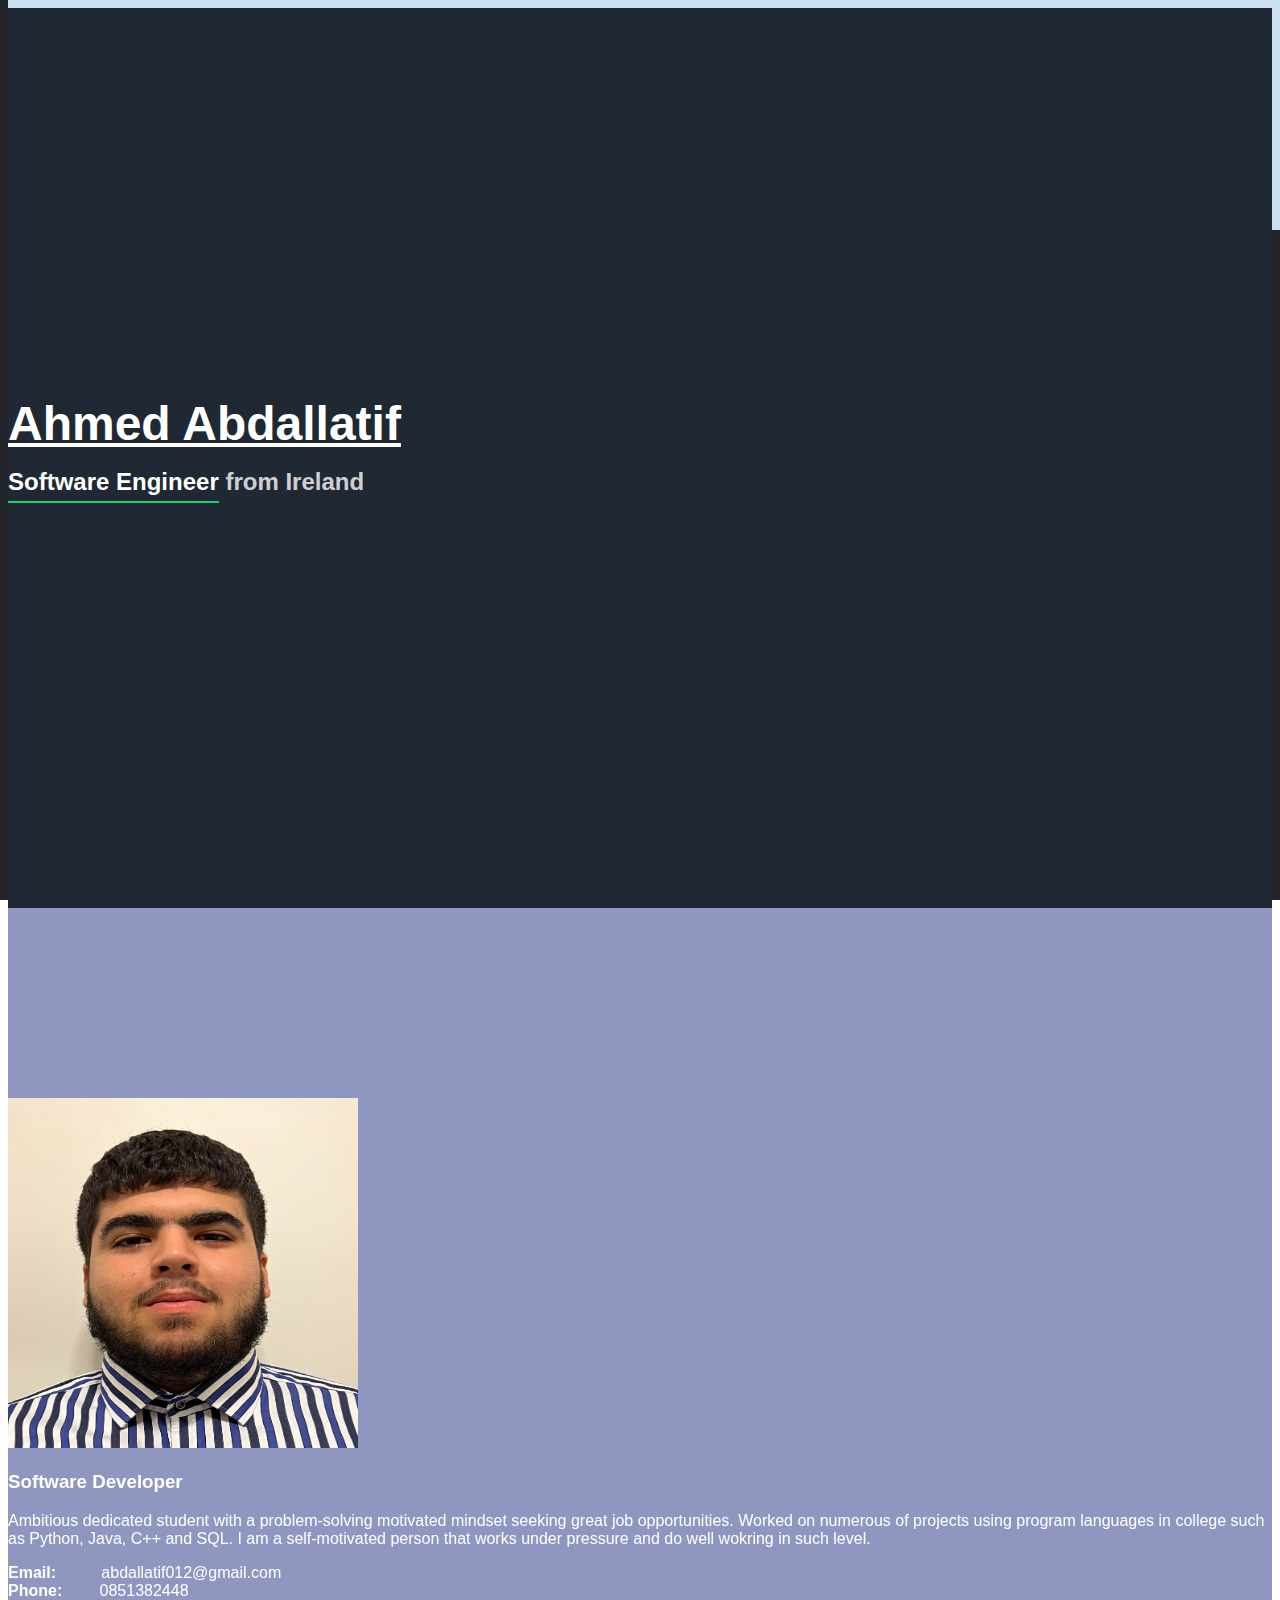
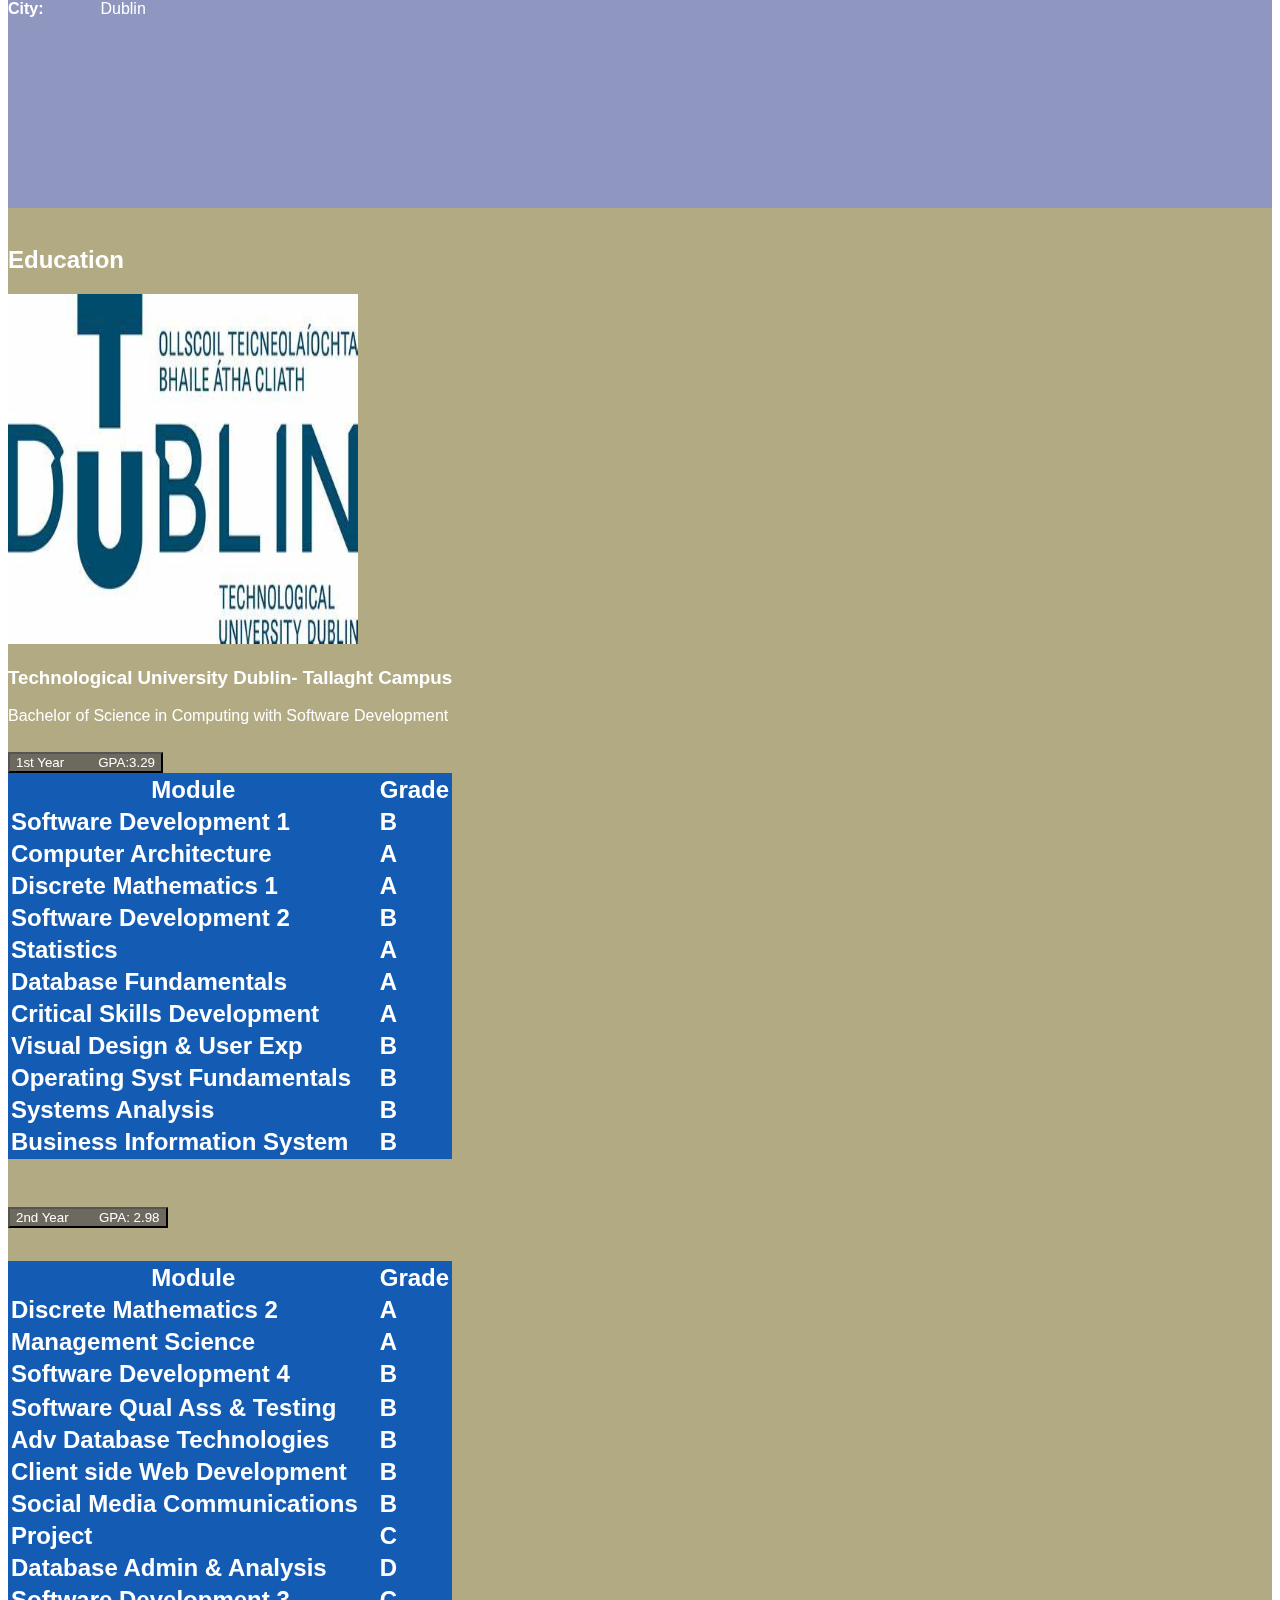
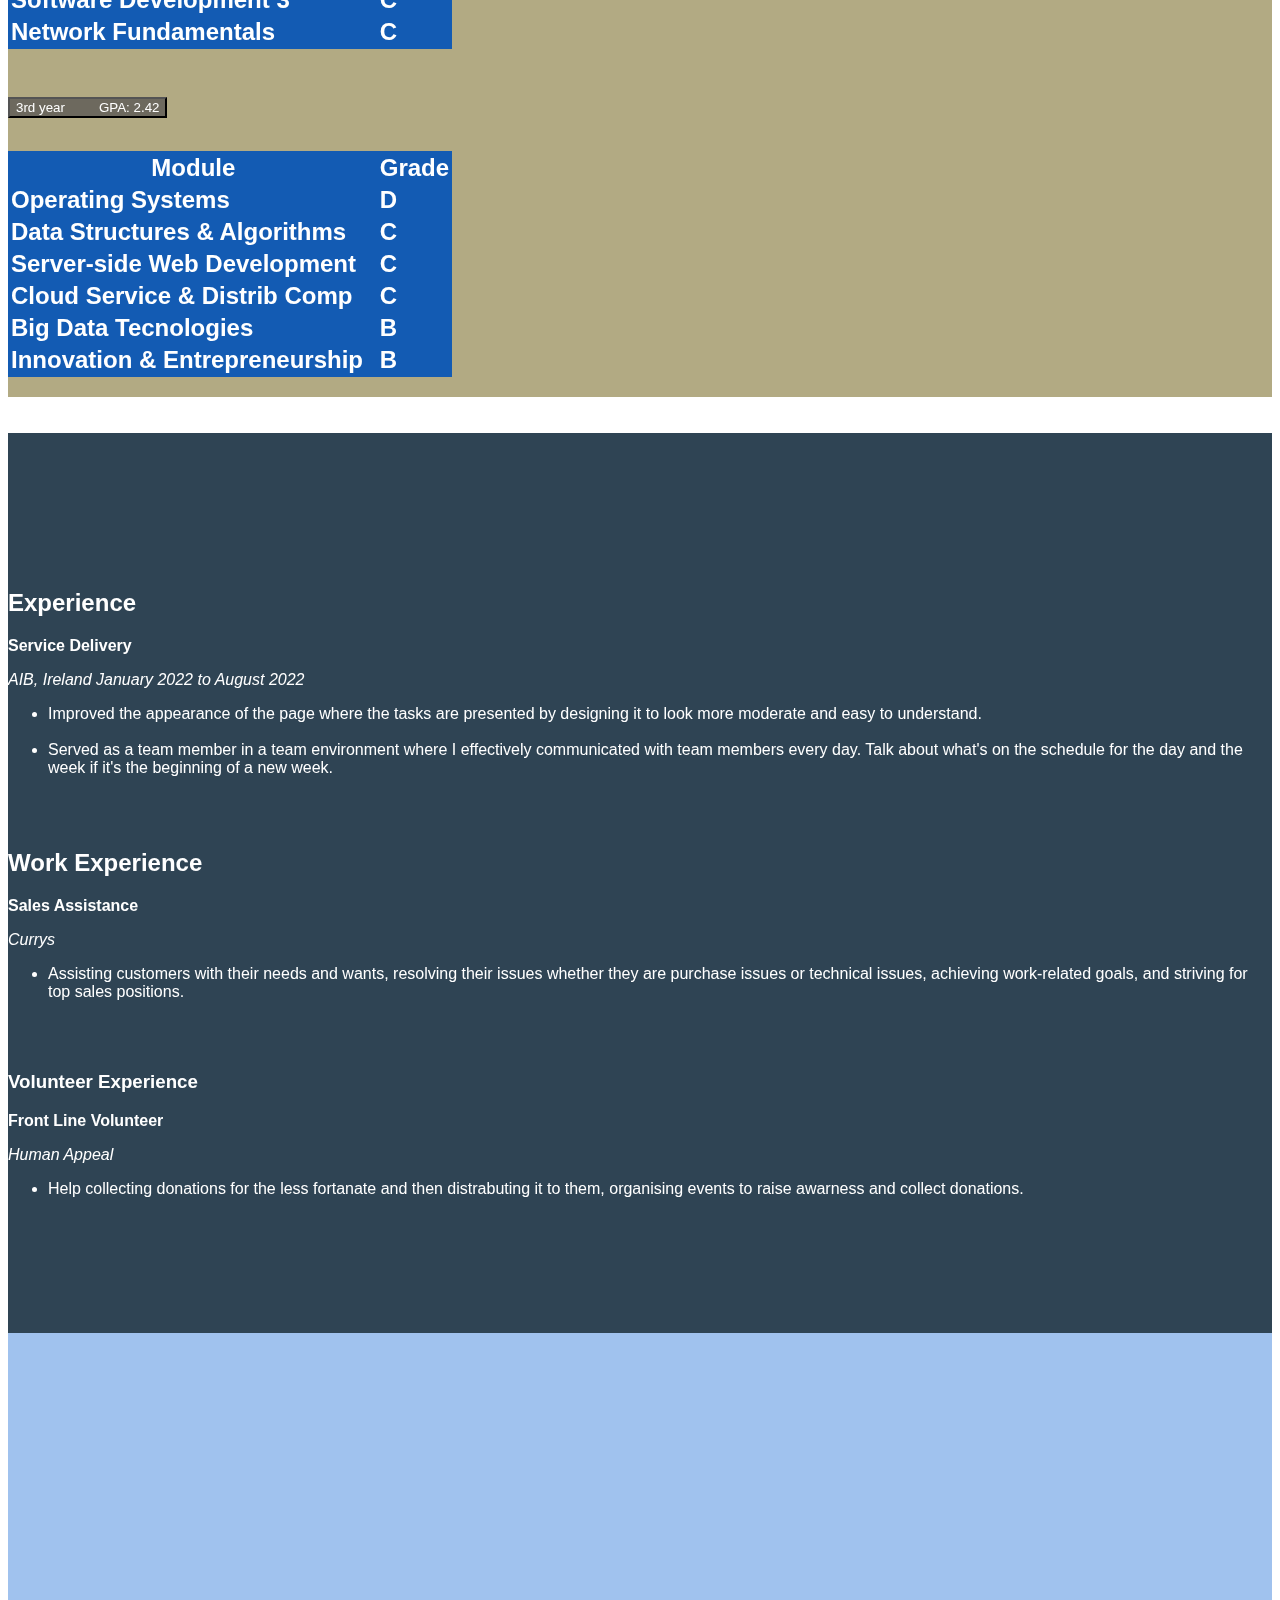
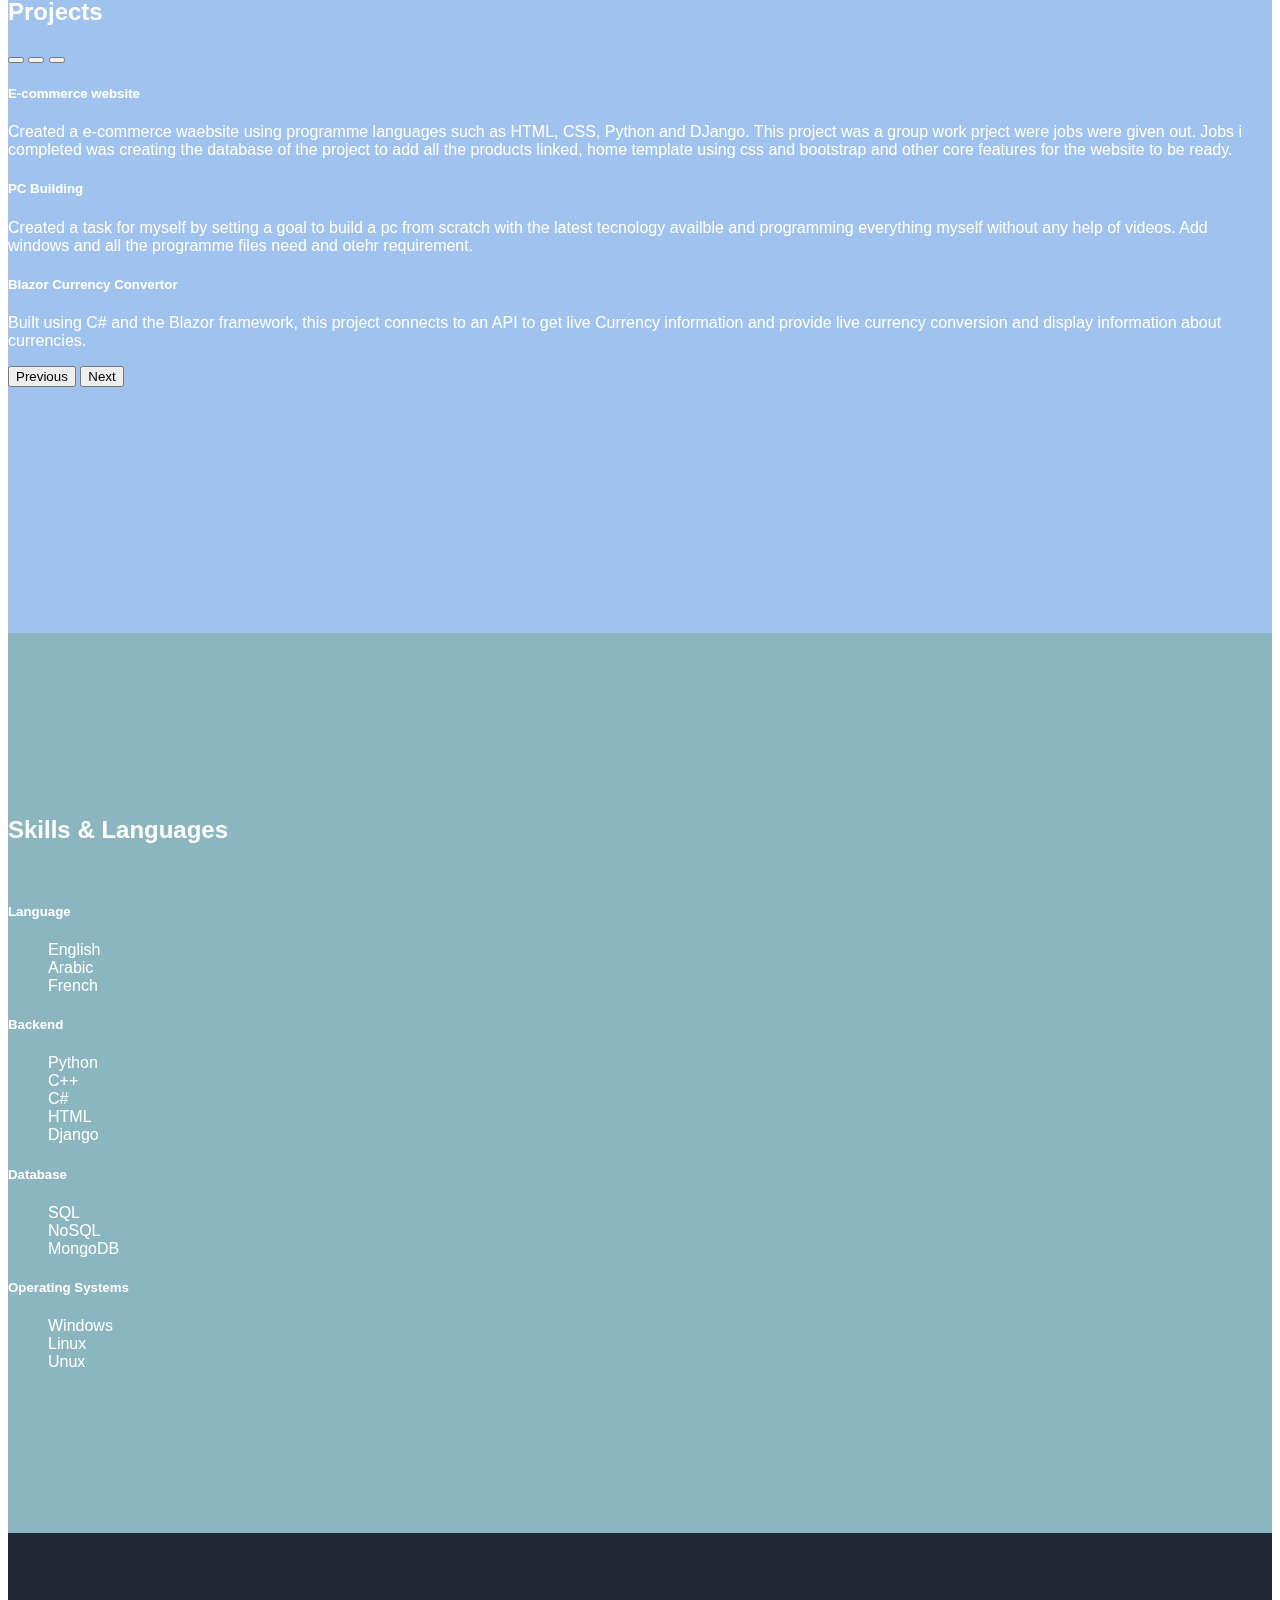
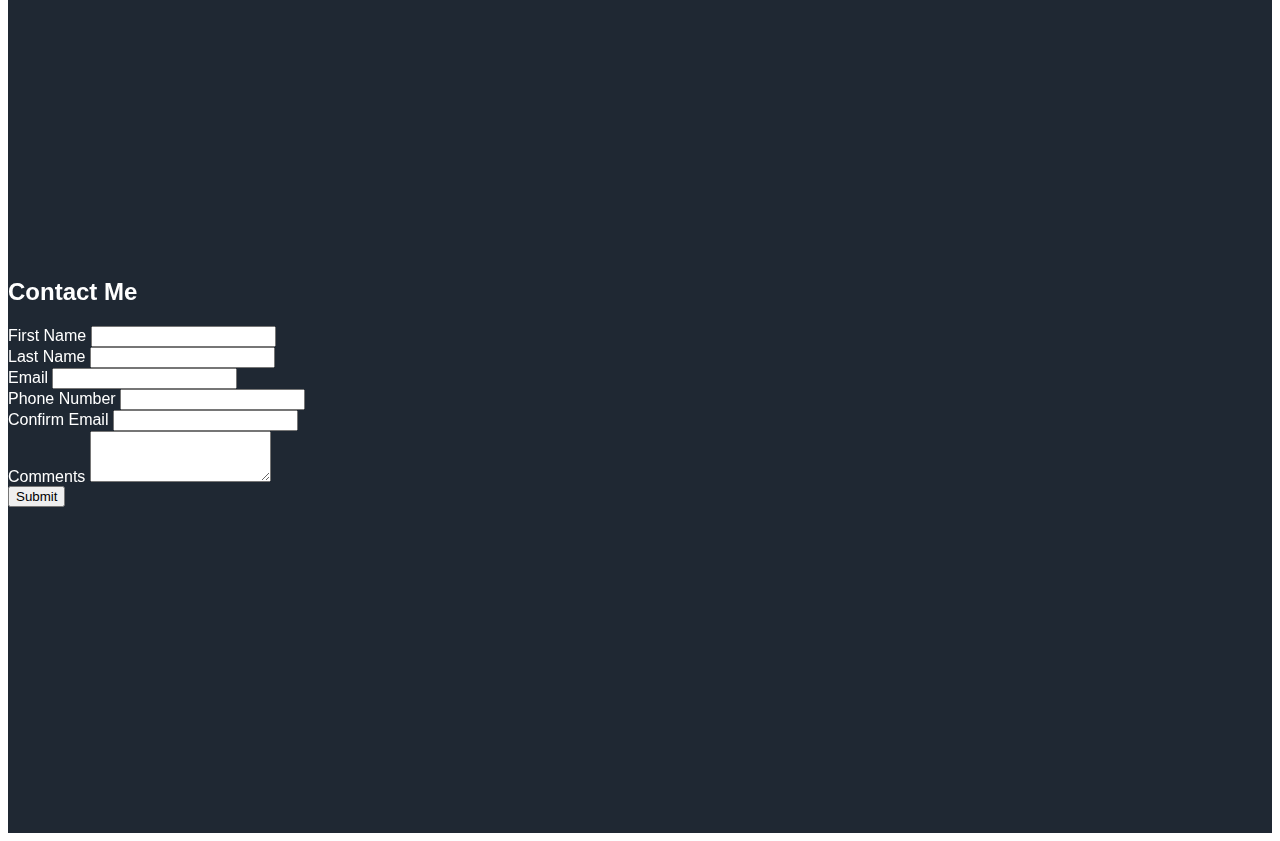
<file: Index.html>
<!DOCTYPE html>
<html lang="en">
<head>

    <meta charset="UTF-8">
    <meta http-equiv="X-UA-Compatible" content="IE=edge">
    <meta name="viewport" content="width=device-width, initial-scale=1.0">
    <title>Ahmed Abdallatif CV</title>
    <link href="images/icon.jpeg" rel="icon">

    <!-- Javascript -->
    <script src="main.js"></script>

    <!--bootstrap 5-->
    <link href="https://cdn.jsdelivr.net/npm/bootstrap@5.0.2/dist/css/bootstrap.min.css" rel="stylesheet" integrity="sha384-EVSTQN3/azprG1Anm3QDgpJLIm9Nao0Yz1ztcQTwFspd3yD65VohhpuuCOmLASjC" crossorigin="anonymous">
    <script src="https://cdn.jsdelivr.net/npm/bootstrap@5.0.2/dist/js/bootstrap.bundle.min.js" integrity="sha384-MrcW6ZMFYlzcLA8Nl+NtUVF0sA7MsXsP1UyJoMp4YLEuNSfAP+JcXn/tWtIaxVXM" crossorigin="anonymous"></script>
    <link rel="stylesheet" href="https://cdnjs.cloudflare.com/ajax/libs/font-awesome/5.15.0/css/all.min.css">
    <link rel="stylesheet" href="https://cdnjs.cloudflare.com/ajax/libs/font-awesome/4.7.0/css/font-awesome.min.css">
    
    <link href="style.css" rel="stylesheet">
    
</head>
<body>
    <nav class="navbar navbar-expand-lg navbar-dark py-3 fixed-top rounded-pill">
        <div class="container-fluid">
          <button class="navbar-toggler" type="button" data-bs-toggle="collapse" data-bs-target="#navbarSupportedContent" aria-controls="navbarSupportedContent" aria-expanded="false" aria-label="Toggle navigation">
            <span class="navbar-toggler-icon"></span>
          </button>
          <div class="collapse navbar-collapse text-center" id="navbarSupportedContent">
            <ul class="navbar-nav mx-auto mb-2 mb-lg-0">
                <li class="nav-item mx-3">
                  <a class="nav-link" aria-current="page" href="#">Ahmed Abdallatif</a>
                </li>
            </ul>
            <ul class="navbar-nav mx-auto ">
              <li class="nav-item mx-3">
                <a class="nav-link" href="#about">About</a>
              </li>
              <li class="nav-item mx-3">
                <a class="nav-link" href="#education">Education</a>
              </li>
              <li class="nav-item mx-3">
                <a class="nav-link" href="#experience">Experience</a>
              </li>
              <li class="nav-item mx-3">
                <a class="nav-link" href="#project">Project</a>
              </li>
              <li class="nav-item mx-3">
                <a class="nav-link" href="#skills">Skills</a>
              </li>
              <li class="nav-item mx-3">
                <a class="nav-link" href="#contact">Contact</a>
              </li>

            </ul>
          </div>
        </div>
      </nav>

    <header id="header" class="header-tops">
        <div class="container">
            <h1><a href="index.html">Ahmed Abdallatif</a></h1>
            <h2> <span>Software Engineer</span> from Ireland</h2>
        </div>
    </header>

    <!---About-->
    <section id="about" class="about">
        <div class="about-me container">
            <div class="section-title">
            </div>
            <div class="row">
                <div class="col-lg-4 " data-aos="fade-right">
                    <img class="rounded-square" src="images/me.jpg">
                </div>
                <div class="col-lg-8 pt-4 pt-lg-0 content" data-aos="fade-left">
                    <h3><strong>Software Developer</strong></h3>
                    <p class="font-awesome">Ambitious dedicated student with a problem-solving motivated mindset seeking great job opportunities. Worked on numerous of projects using program languages in college such as Python, Java, C++ and SQL. I am a self-motivated person that works under pressure and do well wokring in such level. </p>
                    <div class="row">
                        <div class="col-lg-6" style="list-style: none;">
                            <li><strong>Email:</strong> &emsp;&emsp;&nbsp; abdallatif012@gmail.com</li>
                            <li><strong>Phone:</strong> &emsp;&ensp;&nbsp; 0851382448</li>
                            <li><strong>City:</strong>  &emsp;&emsp;&emsp; Dublin</li>

                        </div>
                    </div>

                </div>
            </div>
        </div>
    </section>


     <!---Education-->
     <section id="education" class="education">
        <div class="education container">
            <div class="section-title">
                <br>
                <h2><strong>Education</strong></h2>
            </div>
            <div class="row">
                <div class="col-lg-4">
                    <img class="rounded-square" src="images/collegeLogo.jpeg" class="rounded" alt="">
                </div>

                <div class="col-lg-8 pt-4 pt-lg-0 content" data-aos="fade-left">
                    <h3><strong>Technological University Dublin- Tallaght Campus</strong></h3>
                    <p>Bachelor of Science in Computing with Software Development</p>

                    <div class="row">
                        <div class="col-lg-12">
                            <div class="accordion" id="accordionExample">
                                <div class="accordion-item">
                                  <h2 class="accordion-header" id="headingOne">
                                    <button class="accordion-button" type="button" data-bs-toggle="collapse" data-bs-target="#collapseOne" aria-expanded="true" aria-controls="collapseOne">
                                      1st Year &emsp;&emsp; GPA:3.29 
                                    </button>
                                  <div id="collapseOne" class="accordion-collapse collapse show" aria-labelledby="headingOne" data-bs-parent="#accordionExample">
                                    <div class="accordion-body">
                                        <div class="container">
                                            <table>
                                                <tr>
                                                    <th colspan="5">Module</th>
                                                    <th>Grade</th>
                                                </tr>
                                                <tr>
                                                    <td colspan="5"><strong>Software Development 1</strong></td>
                                                    <td>B</td>
                                                </tr>
                                                <tr>
                                                    <td colspan="5"><strong>Computer Architecture</strong></td>
                                                    <td>A</td>
                                                </tr>
                                                <tr>
                                                    <td colspan="5"><strong>Discrete Mathematics 1</strong></td>
                                                    <td>A</td>
                                                </tr>
                                                <tr>
                                                    <td colspan="5"><strong>Software Development 2</strong></td>
                                                    <td>B</td>
                                                </tr>
                                                <tr>
                                                    <td colspan="5"><strong>Statistics</strong></td>
                                                    <td>A</td>
                                                </tr>
                                                <tr>
                                                    <td colspan="5"><strong>Database Fundamentals</strong></td>
                                                    <td>A</td>
                                                </tr>
                                                <tr>
                                                    <td colspan="5"><strong>Critical Skills Development</strong></td>
                                                    <td>A</td>
                                                </tr>
                                                <tr>
                                                    <td colspan="5"><strong>Visual Design & User Exp</strong></td>
                                                    <td>B</td>
                                                </tr>
                                                <tr>
                                                    <td colspan="5"><strong>Operating Syst Fundamentals</strong></td>
                                                    <td>B</td>
                                                </tr>
                                                <tr>
                                                    <td colspan="5"><strong>Systems Analysis</strong></td>
                                                    <td>B</td>
                                                </tr>
                                                <tr>
                                                    <td colspan="5"><strong>Business Information System</strong></td>
                                                    <td>B</td>
                                                </tr>
                                            </table>
                                     </div>
                                  </div>
                                </div>
                                <div class="accordion-item">
                                  <h2 class="accordion-header" id="headingTwo">
                                    <button class="accordion-button collapsed" type="button" data-bs-toggle="collapse" data-bs-target="#collapseTwo" aria-expanded="false" aria-controls="collapseTwo">
                                      2nd Year &emsp;&emsp;GPA: 2.98
                                    </button>
                                  </h2>
                                  <div id="collapseTwo" class="accordion-collapse collapse" aria-labelledby="headingTwo" data-bs-parent="#accordionExample">
                                    <div class="accordion-body">
                                        <div class="container">
                                            <table>
                                                <tr>
                                                    <th colspan="5">Module</th>
                                                    <th>Grade</th>
                                                </tr>
                                                <tr>
                                                    <td colspan="5"><strong>Discrete Mathematics 2</strong></td>
                                                    <td>A</td>
                                                </tr>
                                                <tr>
                                                    <td colspan="5"><strong>Management Science</strong></td>
                                                    <td>A</td>
                                                </tr>
                                                <tr>
                                                    <td colspan="5"><strong>Software Development 4</strong></td>
                                                    <td>B</td>
                                                </tr>
                                                <tr>
                                                <tr>
                                                    <td colspan="5"><strong>Software Qual Ass & Testing</strong></td>
                                                    <td>B</td>
                                                </tr>
                                                <tr>
                                                    <td colspan="5"><strong>Adv Database Technologies</strong></td>
                                                    <td>B</td>
                                                </tr>
                                                <tr>
                                                    <td colspan="5"><strong>Client side Web Development</strong></td>
                                                    <td>B</td>
                                                </tr>
                                                <tr>
                                                    <td colspan="5"><strong>Social Media Communications</strong></td>
                                                    <td>B</td>
                                                </tr>
                                                <tr>
                                                    <td colspan="5"><strong>Project</strong></td>
                                                    <td>C</td>
                                                </tr>
                                                <tr>
                                                    <td colspan="5"><strong>Database Admin & Analysis</strong></td>
                                                    <td>D</td>
                                                </tr>
                                                <tr>
                                                    <td colspan="5"><strong>Software Development 3</strong></td>
                                                    <td>C</td>
                                                </tr>
                                                <tr>
                                                    <td colspan="5"><strong>Network Fundamentals</strong></td>
                                                    <td>C</td>
                                                </tr>
                                            </table>
                                        </div> 
                                      </div>
                                  </div>
                                </div>
                                <div class="accordion-item">
                                  <h2 class="accordion-header" id="headingThree">
                                    <button class="accordion-button collapsed" type="button" data-bs-toggle="collapse" data-bs-target="#collapseThree" aria-expanded="false" aria-controls="collapseThree">
                                      3rd year &emsp;&emsp; GPA: 2.42
                                    </button>
                                  </h2>
                                  <div id="collapseThree" class="accordion-collapse collapse" aria-labelledby="headingThree" data-bs-parent="#accordionExample">
                                    <div class="accordion-body">
                                        <div class="container">
                                            <table>
                                                <tr>
                                                    <th colspan="5">Module</th>
                                                    <th>Grade</th>
                                                </tr>
                                                <tr>
                                                    <td colspan="5"><strong>Operating Systems</strong></td>
                                                    <td>D</td>
                                                </tr>
                                                <tr>
                                                    <td colspan="5"><strong>Data Structures & Algorithms</strong></td>
                                                    <td>C</td>
                                                </tr>
                                                <tr>
                                                    <td colspan="5"><strong>Server-side Web Development</strong></td>
                                                    <td>C</td>
                                                </tr>
                                                <tr>
                                                    <td colspan="5"><strong>Cloud Service & Distrib Comp</strong></td>
                                                    <td>C</td>
                                                </tr>
                                                <tr>
                                                    <td colspan="5"><strong>Big Data Tecnologies</strong></td>
                                                    <td>B</td>
                                                </tr>
                                                <tr>
                                                    <td colspan="5"><strong>Innovation & Entrepreneurship</strong></td>
                                                    <td>B</td>
                                                </tr>
                                            </table>
                                            
                                        </div> 
                                      </div>
                                  </div>
                                </div>
                              </div>
                        </div>
                    </div>
                </div>
            </div>
        </div>
    </section>

    <br>
    <br>

     <!---Experience-->
     <section id="experience" class="experience">
        <div class="experience container">
            <div class="section-title">
                <br>
                <h2><strong>Experience</strong></h2>
            </div>

            <div class="row">
                <div class="col-lg-4">
                    <strong>Service Delivery</strong>
                    <p><i>AIB, Ireland January 2022 to August 2022</i></p>

                    <ul>
                        <li>
                            Improved the appearance of the page where the tasks are presented by designing it to look more moderate and easy to understand.
                        </li>
                        <br>
                        <li>
                            Served as a team member in a team environment where I effectively communicated with team members every day. Talk about what's on the schedule for the day and the week if it's the beginning of a new week.
                        </li>
                    </ul>

                    <br>
                    <br>

                    <h2><strong>Work Experience</strong></h2>
                    <strong>Sales Assistance</strong>
                    <p><i>Currys</i></p>

                    <ul>
                        <li>
                            Assisting customers with their needs and wants, resolving their issues whether they are purchase issues or technical issues, achieving work-related goals, and striving for top sales positions.
                        </li>
                    </ul>

                    <br>
                    <br>
                    
                    <h3><strong>Volunteer Experience</strong></h3>
                    <strong>Front Line Volunteer</strong>
                    <p><i>Human Appeal</i></p>

                    <ul>
                        <li>
                            Help collecting donations for the less fortanate and then distrabuting it to them, organising events to raise awarness and collect donations.
                        </li>
                    </ul>
                    
                </div>
            </div>
            </div>
        </div>
    </section>

     <!---Project-->
     <section id="project" class="project py-5">
        <div class="project container">
            <div class="section-title">
                <h2><strong>Projects</strong></h2>
            </div>
            <div class="container">
                <div id="carouselExampleCaptions" class="carousel slide" data-bs-ride="carousel">
                    <div class="carousel-indicators">
                      <button type="button" data-bs-target="#carouselExampleCaptions" data-bs-slide-to="0" class="active" aria-current="true" aria-label="Slide 1"></button>
                      <button type="button" data-bs-target="#carouselExampleCaptions" data-bs-slide-to="1" aria-label="Slide 2"></button>
                      <button type="button" data-bs-target="#carouselExampleCaptions" data-bs-slide-to="2" aria-label="Slide 3"></button>
                    </div>
                    <div class="carousel-inner">
                      <div class="carousel-item text-center active">
                        <div class="carousel-caption d-none d-md-block text-center">
                        </div>
                        <div class="d-block mx-auto p-5">
                            <h5><strong>E-commerce website</strong></h5>
                          <p>Created a e-commerce waebsite using programme languages such as HTML, CSS, Python and DJango. This project was a group work prject were jobs were given out. Jobs i completed was creating the database of the project to add all the products linked, home template using css and bootstrap and other core features for the website to be ready. </p>
                        </div>
                      </div>
                      <div class="carousel-item text-center">
                        <div class="carousel-caption d-none d-md-block text-center">
                        </div>
                        <div class="d-block mx-auto p-5">
                            <h5><strong>PC Building</strong></h5>
                          <p>Created a task for myself by setting a goal to build a pc from scratch with the latest tecnology availble and programming everything myself without any help of videos. Add windows and all the programme files need and otehr requirement. </p>
                        </div>
                      </div>
                      <div class="carousel-item text-center">
                        <div class="carousel-caption d-none d-md-block text-center">
                        </div>
                        <div class="d-block mx-auto p-5">
                            <h5><strong>Blazor Currency Convertor</strong></h5>
                          <p>Built using C# and the Blazor framework, this project connects to an API to get live Currency information and provide live currency conversion and display information about currencies. </p>
                        </div>
                      </div>
                    </div>
                    <button class="carousel-control-prev" type="button" data-bs-target="#carouselExampleCaptions" data-bs-slide="prev">
                      <span class="carousel-control-prev-icon" aria-hidden="true"></span>
                      <span class="visually-hidden">Previous</span>
                    </button>
                    <button class="carousel-control-next" type="button" data-bs-target="#carouselExampleCaptions" data-bs-slide="next">
                      <span class="carousel-control-next-icon" aria-hidden="true"></span>
                      <span class="visually-hidden">Next</span>
                    </button>
                  </div>
            </div>



        </div>
    </section>


    <!---Skills-->
    <section id="skills" class="skills">
        <div class="skills container">
            <div class="section-title">
                <br>
                <h2><strong>Skills & Languages</strong></h2>
            </div>
            <br>
            <div class="container mb-5">
                <div class="row">
                    <div class="col-lg-4">
                        <div class="card border-success mb-3 shadow-lg p-3 mb-5 bg-body rounded-pill" style="width: 18rem;">
                            <div class="card-body">
                            <h5 class="card-header bg-transparent border-success mb-2 text-dark"><strong>Language</strong></h5>
                            <ul class="card-text text-dark " style="list-style: none;">
                                <li>English</li>
                                <li>Arabic</li>
                                <li>French</li>
                            </ul>
                            </div>
                        </div>
                    </div>
                    <div class="col-lg-4">
                        <div class="card border-success mb-3 shadow-lg p-3 mb-5 bg-body rounded-pill" style="width: 18rem;">
                            <div class="card-body">
                            <h5 class="card-header bg-transparent border-success mb-2 text-dark"><strong>Backend</strong></h5>
                            <ul class="card-text text-dark" style="list-style: none;">
                                <li>Python</li>
                                <li>C++</li>
                                <li>C#</li>
                                <li>HTML</li>
                                <li>Django</li>
                            </ul>
                            </div>
                        </div>
                    </div>
                    <div class="col-lg-4">
                        <div class="card border-success mb-3 shadow-lg p-3 mb-5 bg-body rounded-pill" style="width: 18rem;">
                            <div class="card-body">
                            <h5 class="card-header bg-transparent border-success mb-2 text-dark"><strong>Database</strong></h5>
                            <ul class="card-text text-dark" style="list-style: none;">
                                <li>SQL</li>
                                <li>NoSQL</li>
                                <li>MongoDB</li>
                            </ul>
                            </div>
                        </div>
                    </div>
                </div>
            </div>


            <div class="container text-center">
                <div class="row">
                    <div class="col-lg-2">

                    </div>
                    <div class="col-lg-4">
                        <div class="card border-success mb-3 shadow-lg p-3 mb-5 bg-body rounded-pill" style="width: 18rem;">
                            <div class="card-body">
                            <h5 class="card-header bg-transparent border-success mb-2 text-dark"><strong>Operating Systems</strong></h5>
                            <ul class="card-text text-dark" style="list-style: none;">
                                <li>Windows</li>
                                <li>Linux</li>
                                <li>Unux</li>
                            </ul>
                            </div>
                        </div>
                    </div>
                    <div class="col-lg-6">
                </div>
            </div>



        </div>
    </section>


     <!---Contact Me-->
     <section id="contact" class="contact">
        <div class="contact container">
            <div class="section-title">
                <h2><strong>Contact Me</strong></h2>
                <form class="row g-3" action="https://ahmed-abdallatif.github.io/IMD-CA2/formRespond.html" action="POST">
                    <input type="text" style="display: none;">

                    <div class="col-md-6">
                        <label for="firstName" class="form-label">First Name</label>
                        <input type="text" class="form-control" name="name" id="firstname" required>
                    </div>
                    <div class="col-md-6">
                        <label for="lastName" class="form-label">Last Name</label>
                        <input type="text" class="form-control" name="Last Name" id="lastname" required>
                    </div>
                    <div class="col-md-8">
                        <label for="emailnfo" class="form-label">Email</label>
                        <input type="email" class="form-control" name="email" id="emailInfo" required>
                    </div>
                    <div class="col-md-4">
                        <label for="phoneNumber" class="form-label">Phone Number</label>
                        <input type="text" class="form-control" name="phone" id="phoneNumber">
                    </div>
                    <div class="col-md-8">
                        <label for="phoneNumber" class="form-label">Confirm Email</label>
                        <input type="text" class="form-control" name="email" id="emailInfo" aria-required>
                    </div>
                    <div class="col-md-12">
                        <label for="comments" class="form-label">Comments</label>
                        <textarea class="form-control" id="comments" name="comments" rows="3" required></textarea>
                    </div>
                    <div class="col-md-12">
                        <button type="submit" id="submit" class="btn btn-primary">Submit</button>
                    </div>
                </form>
            </div>
            </div>
        </div>
    </section>

</body>
</html>
</file>
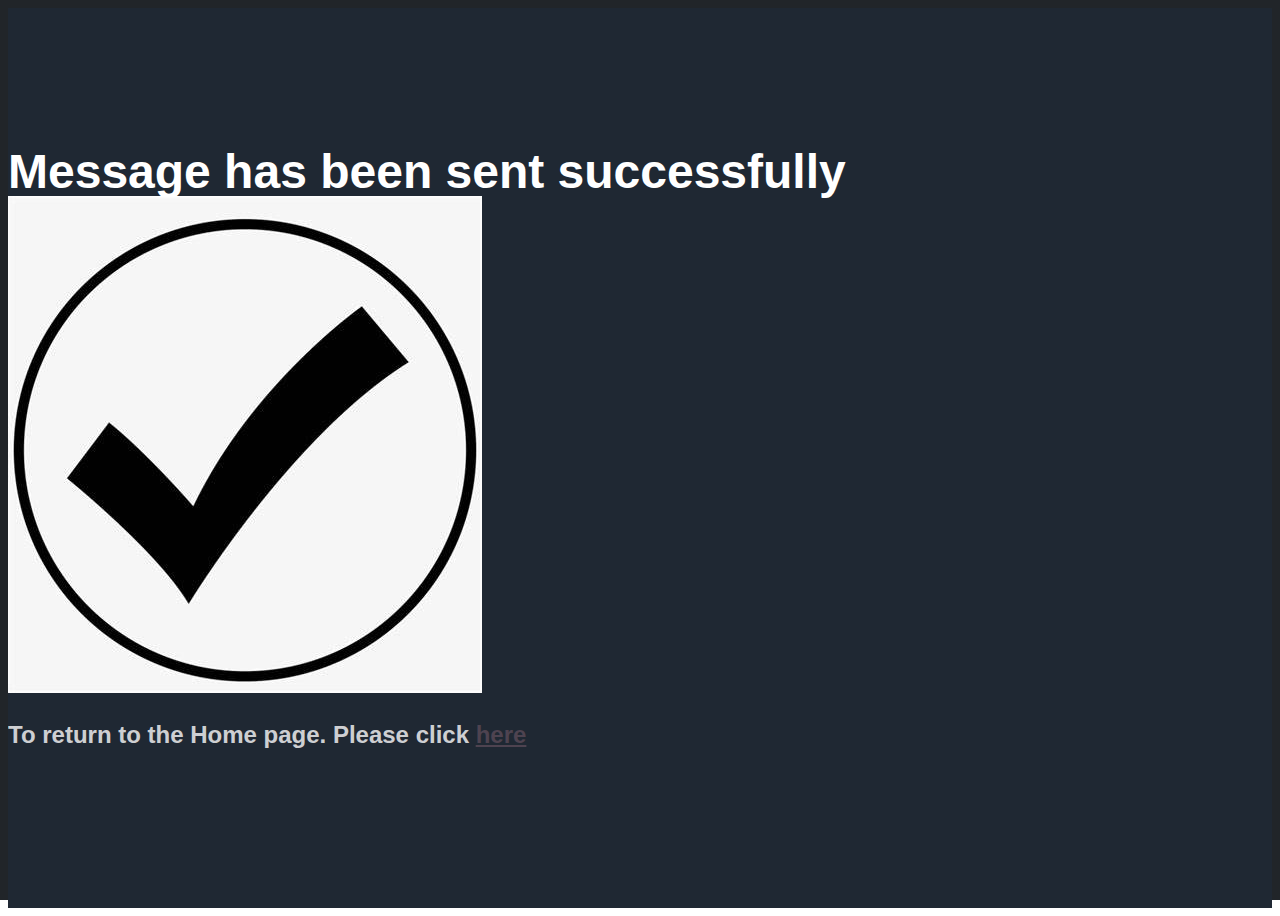
<file: formRespond.html>
<!DOCTYPE html>
<html lang="en">
<head>

    <meta charset="UTF-8">
    <meta http-equiv="X-UA-Compatible" content="IE=edge">
    <meta name="viewport" content="width=device-width, initial-scale=1.0">
    <title>Form Submitted Page</title>
    <link href="images/icon.jpeg" rel="icon">

    <!--bootstrap-->
    <link href="https://cdn.jsdelivr.net/npm/bootstrap@5.0.2/dist/css/bootstrap.min.css" rel="stylesheet" integrity="sha384-EVSTQN3/azprG1Anm3QDgpJLIm9Nao0Yz1ztcQTwFspd3yD65VohhpuuCOmLASjC" crossorigin="anonymous">
    <link rel="stylesheet" href="https://cdnjs.cloudflare.com/ajax/libs/font-awesome/5.15.0/css/all.min.css">

    <link href="style.css" rel="stylesheet">
</head>
<body>

    <header id="header" class="header-tops">
        <div class="container">
            <h1>Message has been sent successfully <img src="images/tick.jpeg" alt="fade-right"></h1>
            
            <h2>To return to the Home page. Please click <a href="https://ahmedabdallatif.github.io/IMD-CA2/">here</a></h2>
        </div>
    </header>
</body>
</html>
</file>
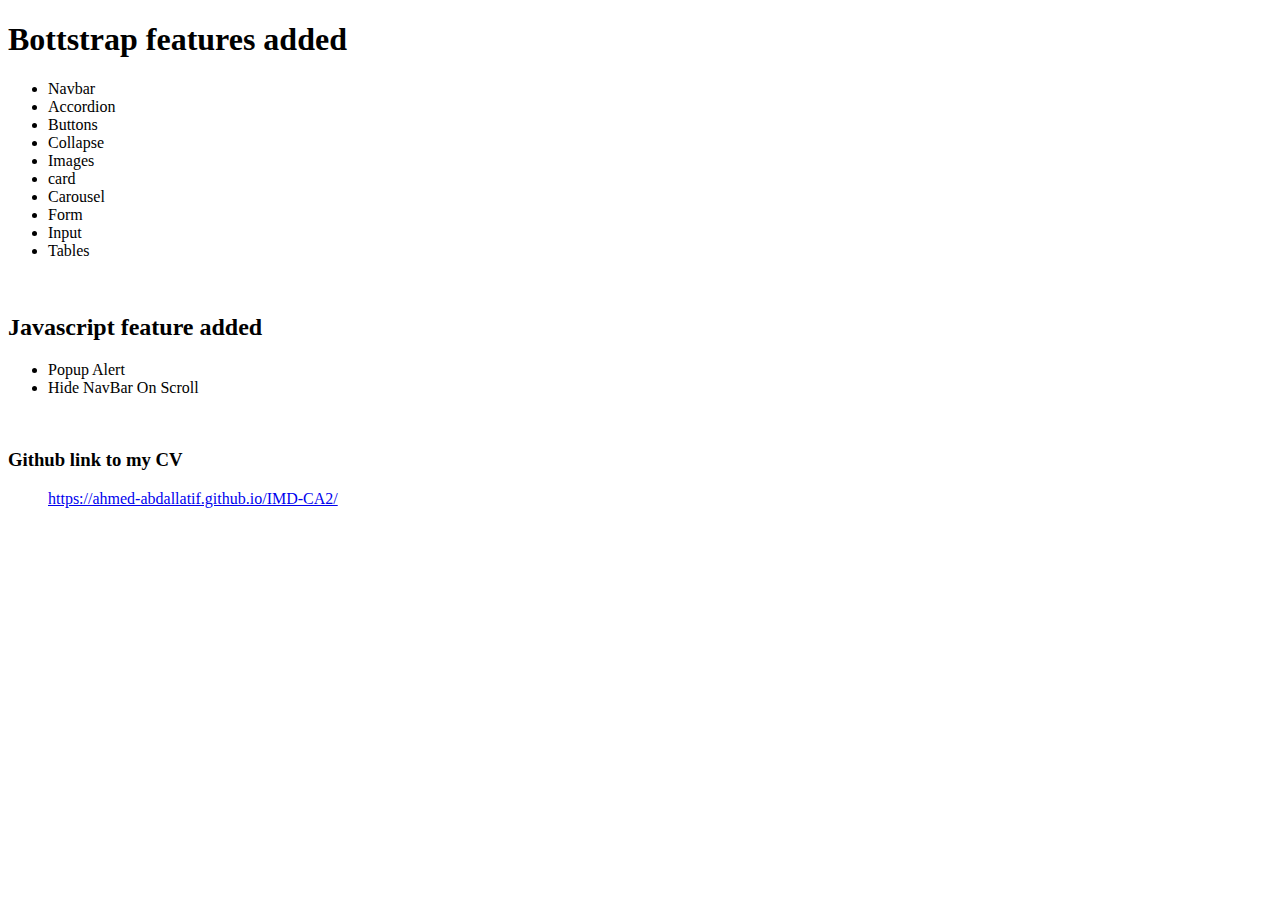
<file: functions.html>
<!DOCTYPE html>
<html lang="en">
<head>
    <meta charset="UTF-8">
    <meta http-equiv="X-UA-Compatible" content="IE=edge">
    <meta name="viewport" content="width=device-width, initial-scale=1.0">
    <title>Bootstrap Features</title>
</head>
<body>
    <h1>Bottstrap features added</h1>
    <ul>
        <li>Navbar</li>
        <li>Accordion</li>
        <li>Buttons</li>
        <li>Collapse</li>
        <li>Images</li>
        <li>card</li>
        <li>Carousel</li>
        <li>Form</li>
        <li>Input</li>
        <li>Tables</li>
    </ul>

    <br>

    <h2> Javascript feature added </h2>
    <ul>
        <li>Popup Alert</li>
        <li>Hide NavBar On Scroll</li>
    </ul>
    
    <br>

    <h3>Github link to my CV</h3>
    <ul>
        <a href="https://ahmed-abdallatif.github.io/IMD-CA2/">https://ahmed-abdallatif.github.io/IMD-CA2/</a>
    </ul>
</body>
</html>
</file>
<file: style.css>
body{
    font-family: "Open sans", sans-serif;
    background-color: #6c757d;
    color: rgb(255, 255, 255);
    position: relative;
    background: transparent;
}

body::before{
    content: "";
    position: fixed;
    background: #212529 url("") top right no-repeat;
    left: 0;
    background-size: cover;
    right: 0;
    top: 0;
    height: 100vh;
    z-index: -1;
}

@media (min-width: 1024px){
    body::before{
        background-attachment: fixed;
    }
}

a{
    color: #4E4350;

}

a:hover{
    color: #45A29E;
    text-decoration: none;
}

h1,h2,h3,h4,h5,h6{
    font-family:sans-serif;
}

#header{
    transition: ease-in-out 0.3s;
    position: relative;
    height: 100vh;
    display: flex;
    align-items: center;
    z-index: 997;
    overflow-y: auto;
    background-color: #1F2833;
}

#header *{
    transition:ease-in-out 0.3s;
}

#header h1{
    font-size: 48px;
    margin:0;
    padding: 0;
    line-height: 1;
    font-weight: 700;
    font-family: sans-serif;
    text-decoration: #45A29E;
}


#header h1 a,
#header h1 a:hover {
    color: white;
    line-height: 1;
    display: inline-block;
}

#header h2 {
    font-size: 24px;
    margin-top: 20px;
    color: rgba(255,255,255,0.8);

}

#header h2 span{
    color:white;
    border-bottom: 2px solid #18d26e;
    padding-bottom: 6px;
}

#header h2 span:hover{
    color:white;
    border-bottom: 2px solid #ff28f4;
    padding-bottom: 6px;
}

.navbar {
    background: #cbe0f0;
    min-height: 50px;
    height: 50px;
    padding: 90px 10px; /* Large padding which will shrink on scroll (using JS) */
    transition: 0.4s; /* Adds a transition effect when the padding is decreased */
    position: fixed; /* Sticky/fixed navbar */
    width: 100%;
    top: 0; /* At the top */
    z-index: 99;
}

.navbar a {
    float: left;
    color: black;
    text-align: center;
    padding: 25px;
    text-decoration: none;
    font-size: 18px;
    line-height: 25px;
    border-radius: 4px;
  }

.navbar a:hover {
    background-color: #ddd;
    color: black;
}

.navbar a.active {
    background-color: dodgerblue;
    color: white;
  }

.navbar-right {
    float: right;
}

@media screen and (max-width: 580px) {
    .navbar {
      padding: 20px 10px !important; /* Use !important to make sure that JavaScript doesn't override the padding on small screens */
    }
    .navbar a {
      float: none;
      display: block;
      text-align: left;
    }
    .navbar-right {
      float: none;
    }
}

.navbar-nav{
    font-family: sans-serif;
    font-size: 1.5rem;
    color: #4E4350;
}

.navbar-dark .navbar-nav .nav-link {
    font-family: Verdana, Tahoma, sans-serif;
    color: #4E4350;
}



.about-me .contact h2{
    font-weight: 700;
    font-size: 26px;
    color: #18d26e;
}

.about-me .content ul{
    list-style: none;
    padding: 0;
}

.about-me .contact h3{
    font-weight: 700;
    font-size:26px;
    color: Red;
}

.about-me .content ul{
    list-style: none;
    padding: 0;
}

.about-me h2{
    font-size:x-large;
}


#about{
    transition: ease-in-out 0.3s;
    min-height: 100vh;
    display: flex;
    align-items: center;
    z-index: 997;
    overflow-y: auto;
    background-color: #10207977;
    background-size: cover;
    background-attachment: fixed;
}

@media (max-width: 600px) {
    #about, #contact, #education, #experience, #project, #skills{
        padding-bottom: 3rem;
        padding-top: 3rem;
    }
    .about img{
        width: 50px;
        height: 50px;

    }

}

.about img{
    width: 350px;
    height: 350px;
}

#education{
    transition: ease-in-out 0.3s;
    min-height: 100vh;
    display: flex;
    align-items: center;
    z-index: 997;
    overflow: auto;
    background-color: #6453057e;
}

.education img{
    width: 350px;
    height: 350px;
}

#experience{
    transition: ease-in-out 0.3s;
    min-height: 100vh;
    display: flex;
    align-items: center;
    z-index: 997;
    overflow-y: auto;
    background-color: #2F4454;
}

#project{
    transition: ease-in-out 0.3s;
    min-height: 100vh;
    display: flex;
    align-items: center;
    z-index: 997;
    overflow-y: auto;
    background-color: #2372d86e;
}

#skills{
    transition: ease-in-out 0.3s;
    min-height: 100vh;
    display: flex;
    align-items: center;
    z-index: 997;
    overflow-y: auto;
    background-color: #14697e7e;
}

#contact{
    transition: ease-in-out 0.3s;
    min-height: 100vh;
    display: flex;
    align-items: center;
    z-index: 997;
    overflow-y: auto;
    background-color: #1F2833;
}

.accordion .accordion-button{
    background-color: #1f203377;
    color: white
}

.accordion .accordion-body{
    background-color: #135bb3;
}


.experience-container {
    display: flex;
    flex-direction: column;
    position: relative;
    margin: 40px 0;
}

.experience-container::after {
    background-color:#18d26e;
    content: '';
    position: absolute;
    left: calc(50% - 2px);
    width: 4px;
    height: 100%;
}

.experience-item {
    display: flex;
    justify-content: flex-end;
    padding-right: 30px;
    position: relative;
    margin: 10px 0;
    width: 50%;
}

.experience-item:nth-child(odd) {
    align-self: flex-end;
    justify-content: flex-start;
    padding-left: 30px;
    padding-right: 0;
}

.experience-item-content {
    box-shadow: 0 0 5px rgba(0, 0, 0, 0.3);
    border-radius: 5px;
    background-color: #fff;
    display: flex;
    flex-direction: column;
    align-items: flex-end;
    padding: 15px;
    position: relative;
    width: 400px;
    max-width: 70%;
    text-align: right;
    color: black;
}

.experience-item-content::after {
    content: ' ';
    background-color: #fff;
    box-shadow: 1px -1px 1px rgba(0, 0, 0, 0.2);
    position: absolute;
    right: -7.5px;
    top: calc(50% - 7.5px);
    transform: rotate(45deg);
    width: 15px;
    height: 15px;
}

.experience-item:nth-child(odd) .experience-item-content {
    text-align: left;
    align-items: flex-start;
}

.experience-item:nth-child(odd) .experience-item-content::after {
    right: auto;
    left: -7.5px;
    box-shadow: -1px 1px 1px rgba(0, 0, 0, 0.2);
}

.experience-item-content .tag {
    color: #fff;
    font-size: 14px;
    font-weight: bold;
    top: 5px;
    left: 5px;
    letter-spacing: 1px;
    padding: 5px;
    position: absolute;
    text-transform: uppercase;
}

.experience-item:nth-child(odd) .experience-item-content .tag {
    left: auto;
    right: 5px;
}

.experience-item-content time {
    color:#18d26e;
    font-size: 15px;
    font-weight: bold;
}

.experience-item-content p {
    font-size: 16px;
    line-height: 24px;
    margin: 15px 0;
    max-width: 250px;
}

.experience-item-content a {
    font-size: 14px;
    font-weight: bold;
}

.experience-item-content a::after {
    content: ' ►';
    font-size: 12px;
}

.experience-item-content .circle {
    background-color: #fff;
    border: 3px solid #18d26e;
    border-radius: 50%;
    position: absolute;
    top: calc(50% - 10px);
    right: -40px;
    width: 20px;
    height: 20px;
    z-index: 100;
}

.experience-item:nth-child(odd) .experience-item-content .circle {
    right: auto;
    left: -40px;
}

@media only screen and (max-width: 1023px) {
    .experience-item-content {
        max-width: 100%;
    }
}

@media only screen and (max-width: 767px) {
    .experience-item-content,
    .experience-item:nth-child(odd) .experience-item-content {
        padding: 15px 10px;
        text-align: center;
        align-items: center;
    }

    .experience-item-content .tag {
        width: calc(100% - 10px);
        text-align: center;
    }

    .experience-item-content time {
        margin-top: 20px;
    }

    .experience-item-content a {
        text-decoration: underline;
    }

    .experience-item-content a::after {
        display: none;
    }
}


tbody, td, tfoot, th,
thead, tr{
    width: 90%;
}


.card {
    text-align:justify;
}

.card-text {
    font-family:Verdana, Geneva, Tahoma, sans-serif
}
</file>
